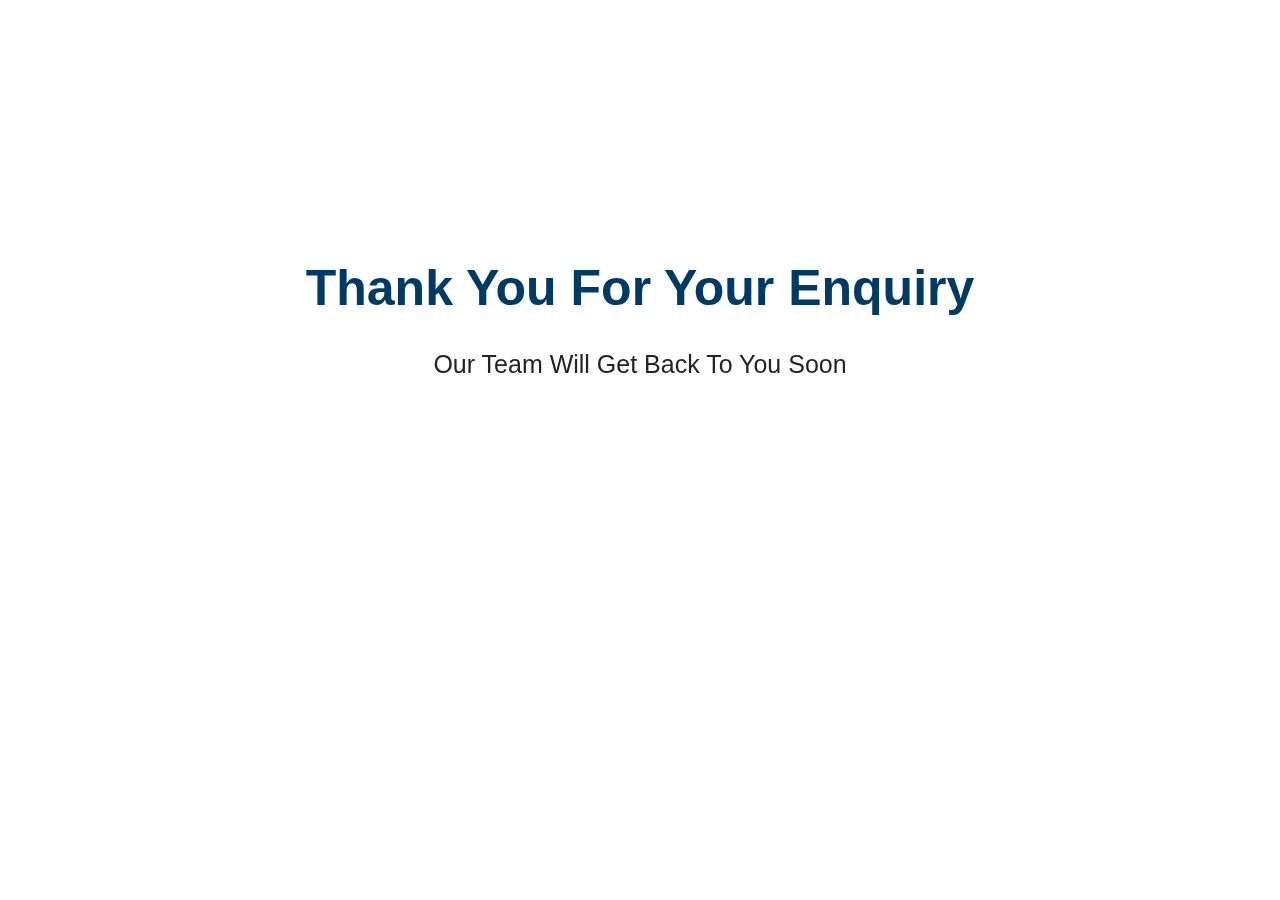
<file: thanku.html>
<!DOCTYPE html>
<html lang="en">
<head>
<meta charset="utf-8">
<meta http-equiv="X-UA-Compatible" content="IE=edge"/>
<meta name="viewport" content="width=device-width, initial-scale=1.0"/>
<title>Thank You For Contacting Us</title>
<style>
body{
	background: url(https://cdn.digitalsochmedia.com/thanku.jpg) no-repeat center center fixed; 
  -webkit-background-size: cover;
  -moz-background-size: cover;
  -o-background-size: cover;
  background-size: cover;
  font-family: sans-serif;
}
@media (min-width:768px){
h1{ color:#003b65; text-align:center; font-size: 50px;}
p{ color:#232323; text-align:center; font-size: 25px; text-transform: capitalize;}
#outer{ position:fixed; top:0; left:0; width:100%; height:100%; } 
#inner{ top: 25%; margin: 0 auto; position: relative;}
	}
@media (max-width:767px){
h1{ color:#003b65; text-align:center; font-size: 40px;}
p{ color:#232323; text-align:center; font-size: 25px; text-transform: capitalize;} 
#outer{ position:fixed; top:0; left:0; width:100%; height:100%; } 
#inner{ top: 30%; margin: 0 auto; position: relative; width: 80%;}
	}

</style>
</head>
<body>
<header>
<div id="outer"> <div id="inner">
  <h1>Thank You For Your Enquiry</h1>
  <p>our team will get back to you soon</p>
</div></div>
</header>
</body>
  <script type="text/javascript">
    window.setTimeout(function() {
        window.location.href='index.html';
    }, 3000);
</script>
</html>
</file>
